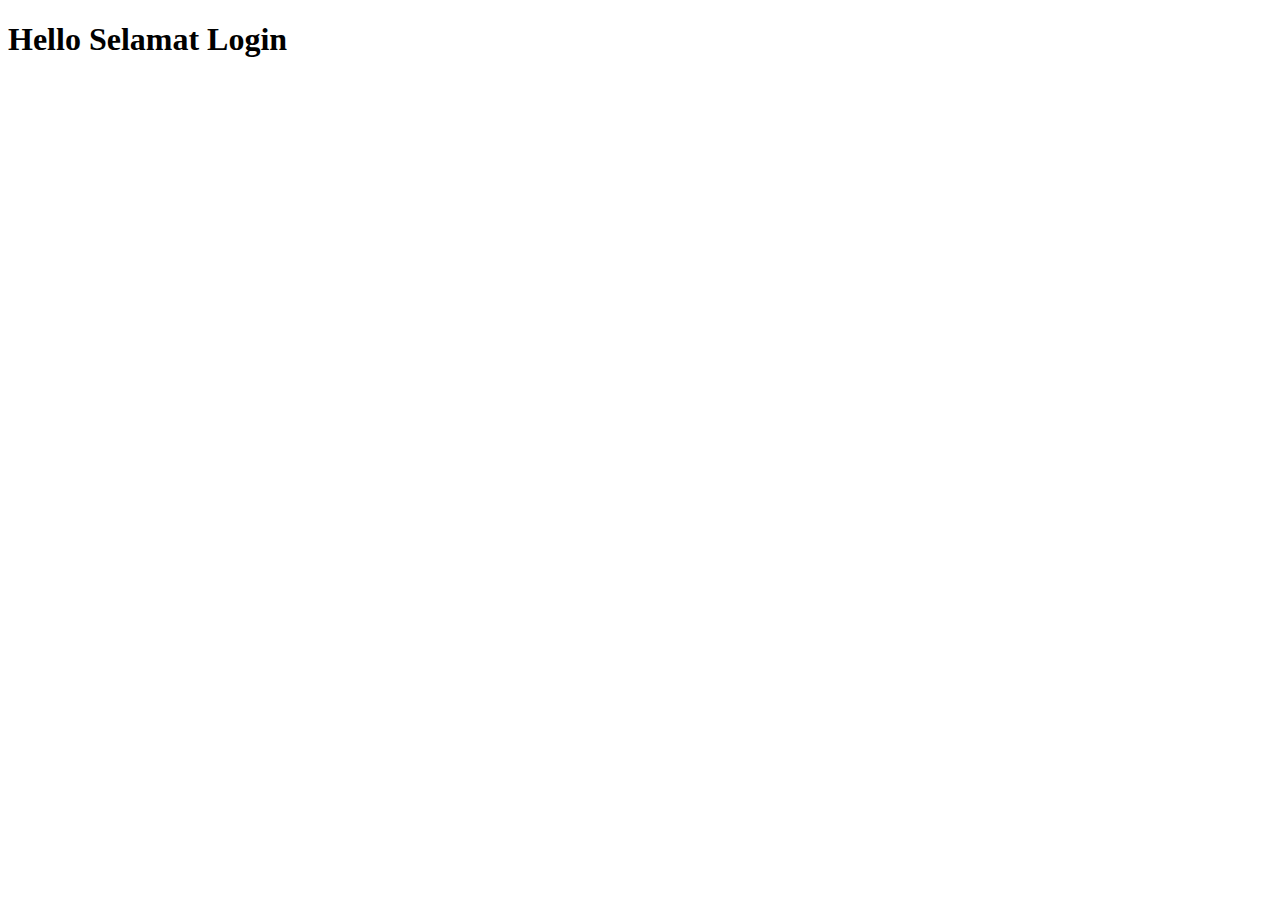
<file: Public/HTML/Home.html>
<!DOCTYPE html>
<html lang="en">
<head>
    <meta charset="UTF-8">
    <meta http-equiv="X-UA-Compatible" content="IE=edge">
    <meta name="viewport" content="width=device-width, initial-scale=1.0">
    <title>Document</title>
</head>
<body>
    <h1>Hello Selamat Login</h1>
</body>
</html>
</file>
